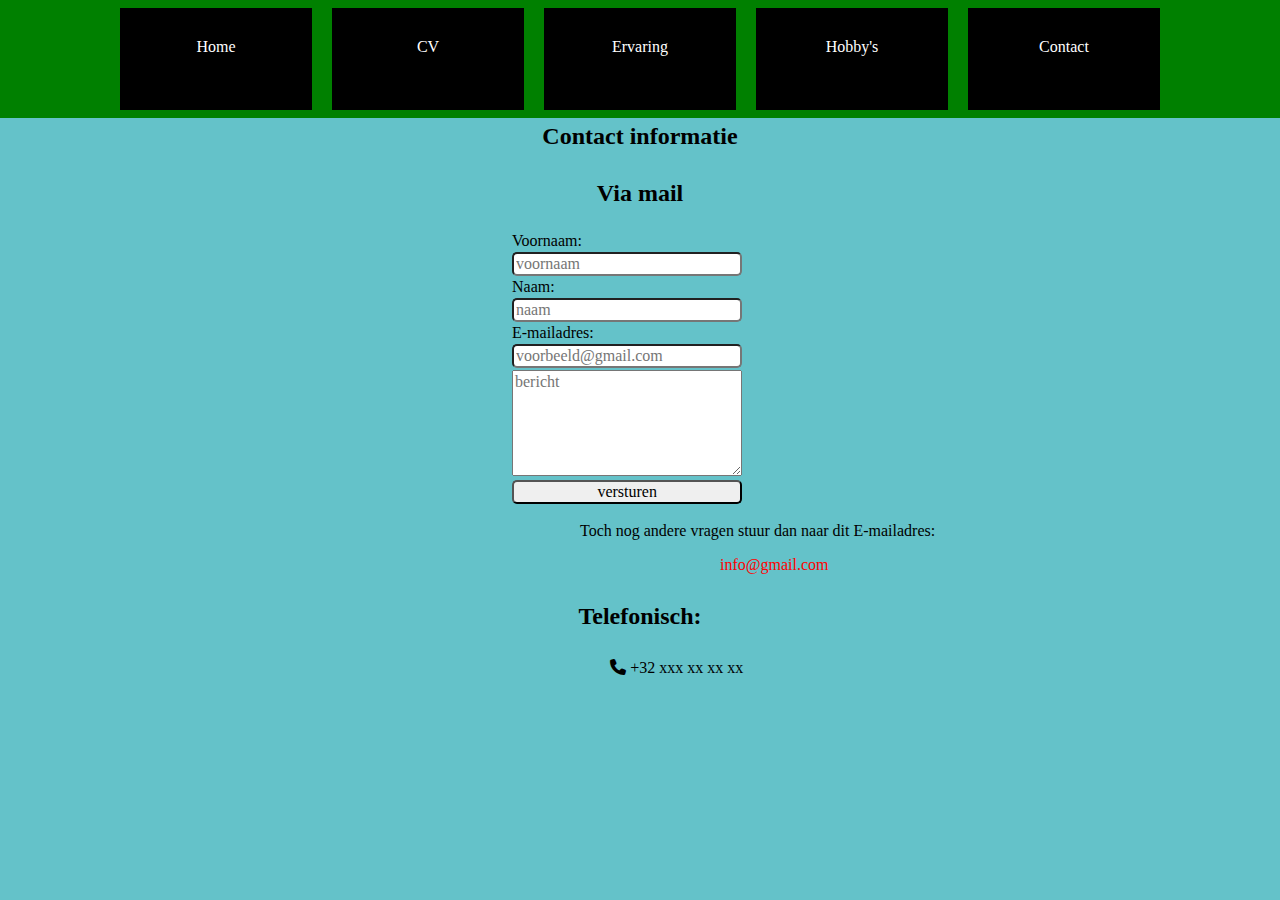
<file: contact.html>
<!DOCTYPE html>
<html lang="en">
  <head>
    <meta charset="UTF-8" />
    <meta name="viewport" content="width=device-width, initial-scale=1.0" />
    <title>Document</title>
    <link rel="stylesheet" href="CSS/contact.css" />
    <link
      rel="stylesheet"
      href="https://cdnjs.cloudflare.com/ajax/libs/font-awesome/6.6.0/css/all.min.css"
    />
    <link rel="icon" href="IMG/favicon.ico" type="image/gif" />
  </head>
  <body>
    <div class="navigatie">
      <a href="index.html">Home</a>
      <a href="cv.html">CV</a>
      <a href="ervaring.html">Ervaring</a>
      <a href="hobby.html">Hobby's</a>
      <a href="contact.html">Contact</a>
    </div>
    <main>
      <h1>Contact informatie</h1>
      <h2>Via mail</h2>
      <div class="forum">
        <form method="post" action="#">
          <label for="voornaam">Voornaam:</label>
          <input
            type="text"
            id="voornaam"
            name="voornaam"
            placeholder="voornaam"
          />
          <label for="naam">Naam:</label>
          <input type="text" id="naam" name="naam" placeholder="naam" />
          <label for="email">E-mailadres:</label>
          <input
            type="email"
            id="email"
            name="email"
            placeholder="voorbeeld@gmail.com"
          />
          <textarea
            name="bericht"
            id="textarea"
            placeholder="bericht"
          ></textarea>
          <input type="submit" value="versturen" />
        </form>
      </div>
      <div class="mail">
        <p>Toch nog andere vragen stuur dan naar dit E-mailadres:</p>
        <p><a class="hulp" href="#">info@gmail.com</a></p>
      </div>
      <div class="telefoon">
        <h3>Telefonisch:</h3>
        <p><i class="fa-solid fa-phone"></i> +32 xxx xx xx xx</p>
      </div>
    </main>
  </body>
</html>
</file>
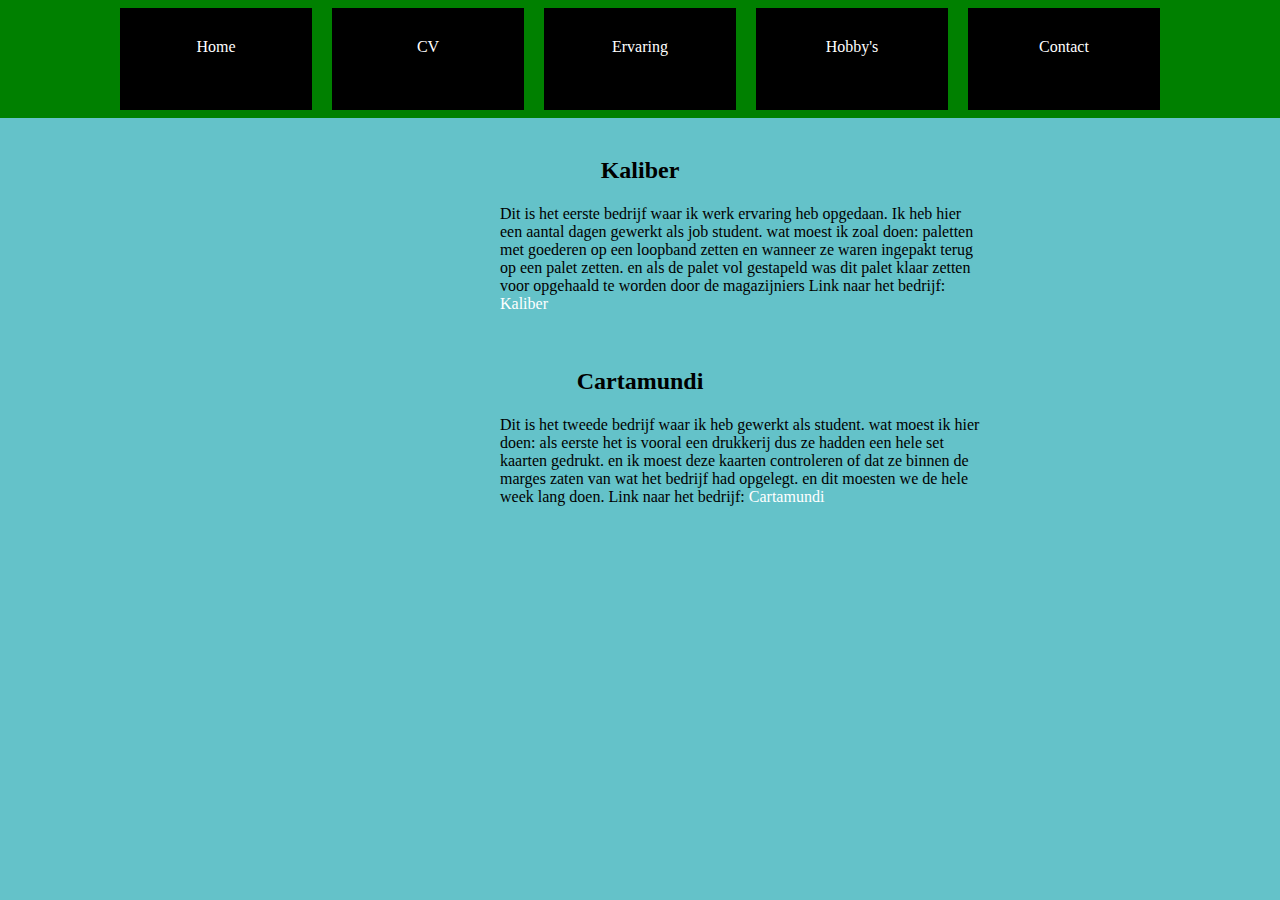
<file: ervaring.html>
<!DOCTYPE html>
<html lang="en">
  <head>
    <meta charset="UTF-8" />
    <meta name="viewport" content="width=device-width, initial-scale=1.0" />
    <title>Document</title>
    <link rel="stylesheet" href="CSS/ervaring.css" />
    <link rel="icon" href="IMG/favicon.ico" type="image/gif" />
  </head>
  <body>
    <div class="navigatie">
      <a href="index.html">Home</a>
      <a href="cv.html">CV</a>
      <a href="ervaring.html">Ervaring</a>
      <a href="hobby.html">Hobby's</a>
      <a href="contact.html">Contact</a>
    </div>
    <main>
      <h1>Kaliber</h1>
      <div class="kaliber">
        <p>
          Dit is het eerste bedrijf waar ik werk ervaring heb opgedaan. Ik heb
          hier een aantal dagen gewerkt als job student. wat moest ik zoal doen:
          paletten met goederen op een loopband zetten en wanneer ze waren
          ingepakt terug op een palet zetten. en als de palet vol gestapeld was
          dit palet klaar zetten voor opgehaald te worden door de magazijniers
          Link naar het bedrijf:
          <a target="_blank" href="https://kalibermaatwerk.be/">Kaliber</a>
        </p>
      </div>
      <h1>Cartamundi</h1>
      <div class="cartamundi">
        <p>
          Dit is het tweede bedrijf waar ik heb gewerkt als student. wat moest
          ik hier doen: als eerste het is vooral een drukkerij dus ze hadden een
          hele set kaarten gedrukt. en ik moest deze kaarten controleren of dat
          ze binnen de marges zaten van wat het bedrijf had opgelegt. en dit
          moesten we de hele week lang doen. Link naar het bedrijf:
          <a target="_blank" href="https://cartamundi.com/en/">Cartamundi</a>
        </p>
      </div>
    </main>
  </body>
</html>
</file>
<file: CSS/contact.css>
* {
  font-family: "Times New Roman", Arial, sans-serif;
  font-size: medium;
}

body {
  height: 100%;
  margin: 0;
  box-sizing: border-box;
  background-color: #64c2c9;
}

.navigatie {
  height: 20%;
  background-color: green;
  display: flex;
  justify-content: center;
  gap: 20px;
}

a {
  color: white;
  text-decoration: none;
}
main {
  height: 100%;
  background-color: #64c2c9;
  margin-top: -16px;
}
h1,
h2,
h3,
h4 {
  padding: 5px;
  text-align: center;
  font-size: x-large;
}
img {
  height: 200px;
  padding: 5px;
}
.hobby,
.porto {
  display: flex;
  padding: 20px;
}
.interesse {
  display: flex;
  flex-direction: row-reverse;
  padding: 20px;
}
p {
  max-width: 62%;
}
.navigatie a {
  height: 4.5rem;
  width: 15%;
  color: white;
  background-color: black;
  text-align: center;
  margin-top: 8px;
  margin-bottom: 8px;
  padding-top: 30px;
}
.navigatie a:hover {
  background-color: rgba(54, 181, 155, 0.668);
  color: black;
}
.info {
  margin-left: 250px;
}
.forum {
  margin-left: auto;
  margin-right: auto;
}

.forum > form {
  display: flex;
  flex-direction: column;
  max-width: 30%;
}
.forum {
  margin-left: 40%;
}
label,
input {
  margin-bottom: 2px;
}
input {
  border-radius: 5px;
}
.telefoon {
  text-align: center;
}
.telefoon p {
  margin-left: 280px;
}
textarea {
  height: 100px;
  margin-bottom: 4px;
}
.mail {
  margin-left: 580px;
}
.hulp {
  color: red;
  margin-left: 140px;
}
</file>
<file: CSS/ervaring.css>
* {
  font-family: "Times New Roman", Arial, sans-serif;
  font-size: medium;
}

body {
  height: 100%;
  margin: 0;
  box-sizing: border-box;
  background-color: #64c2c9;
}

.navigatie {
  height: 20%;
  background-color: green;
  display: flex;
  justify-content: center;
  gap: 20px;
}

a {
  color: white;
  text-decoration: none;
}
main {
  height: 100%;
  background-color: #64c2c9;
  margin-top: -16px;
}
h1,
h2,
h3 {
  padding: 5px;
  text-align: center;
  font-size: x-large;
}
img {
  height: 200px;
  padding: 5px;
  margin-top: 20px;
}

p {
  max-width: 62%;
}
.navigatie a {
  height: 4.5rem;
  width: 15%;
  color: white;
  background-color: black;
  text-align: center;
  margin-top: 8px;
  margin-bottom: 8px;
  padding-top: 30px;
}
.navigatie a:hover {
  background-color: rgba(54, 181, 155, 0.668);
  color: black;
}
.kaliber {
  margin-left: 500px;
}
.cartamundi {
  margin-left: 500px;
}
h1 {
  margin-top: 50px;
}
</file>
